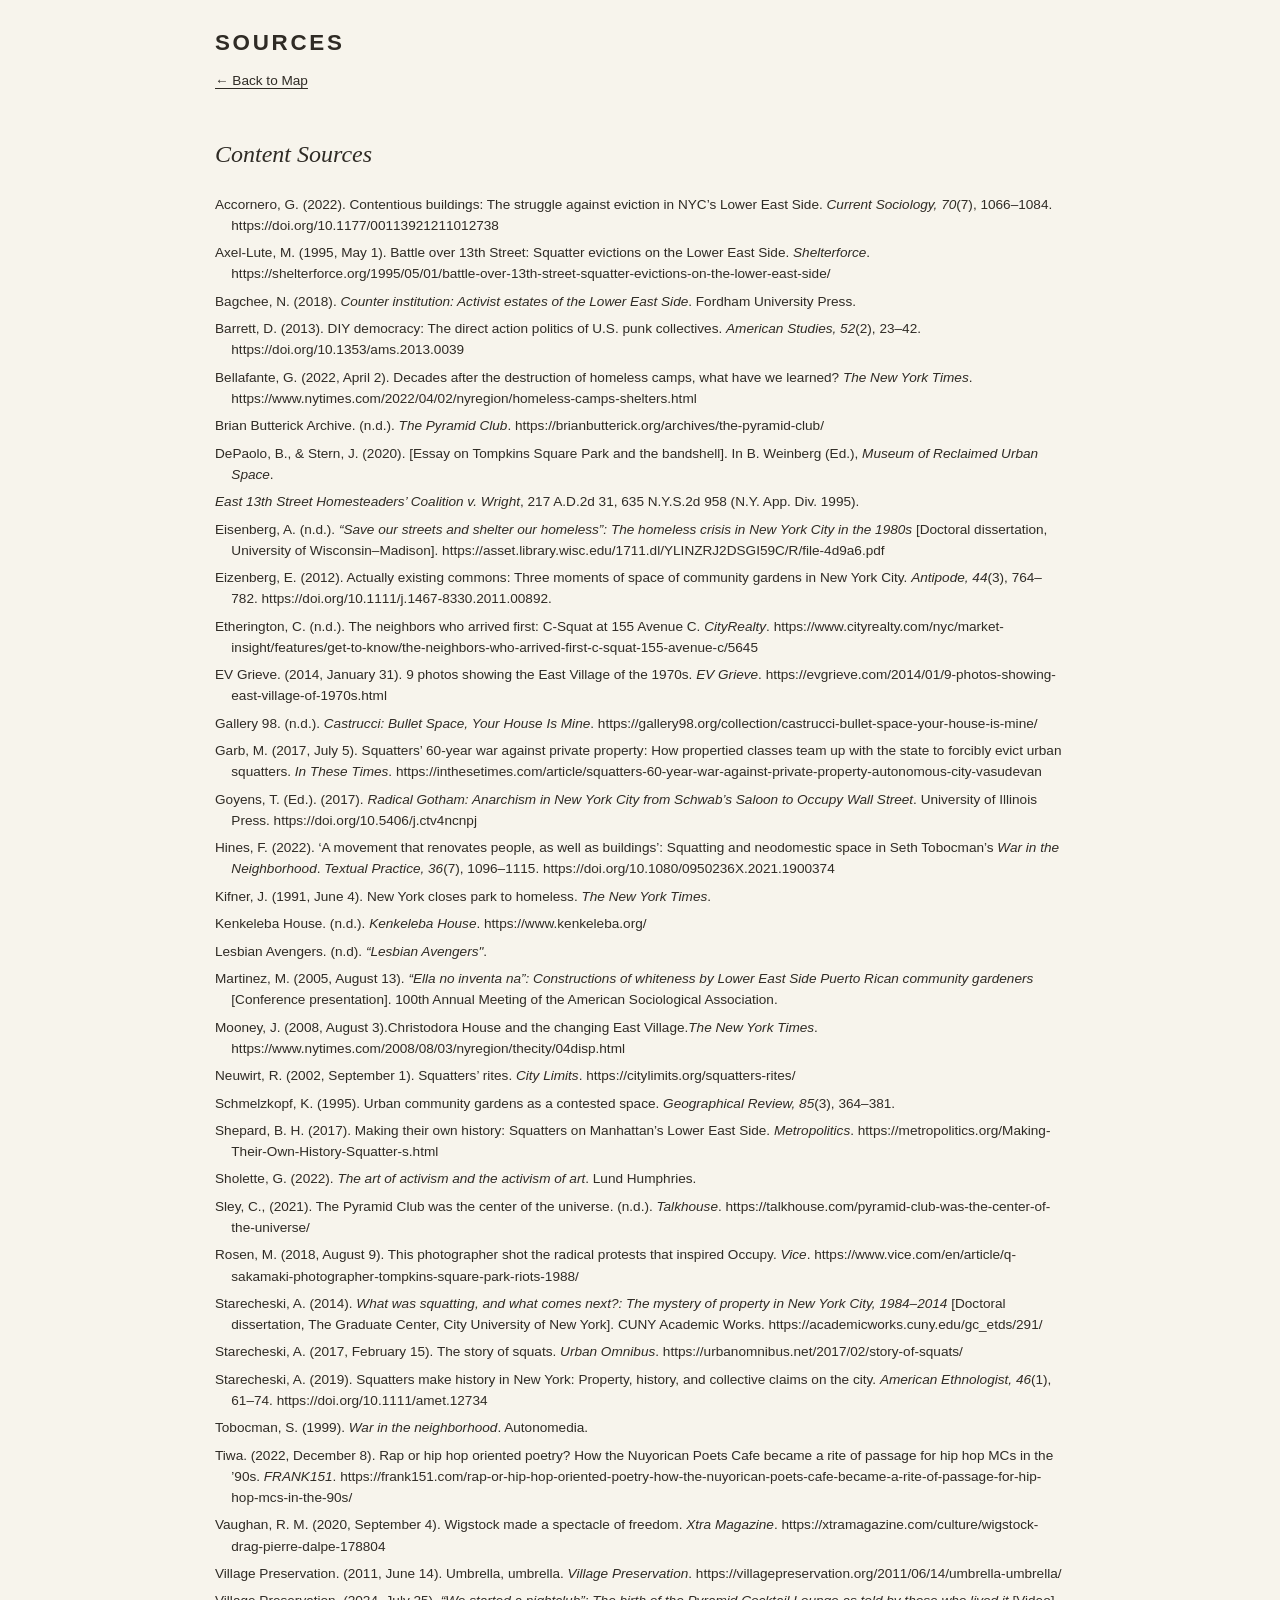
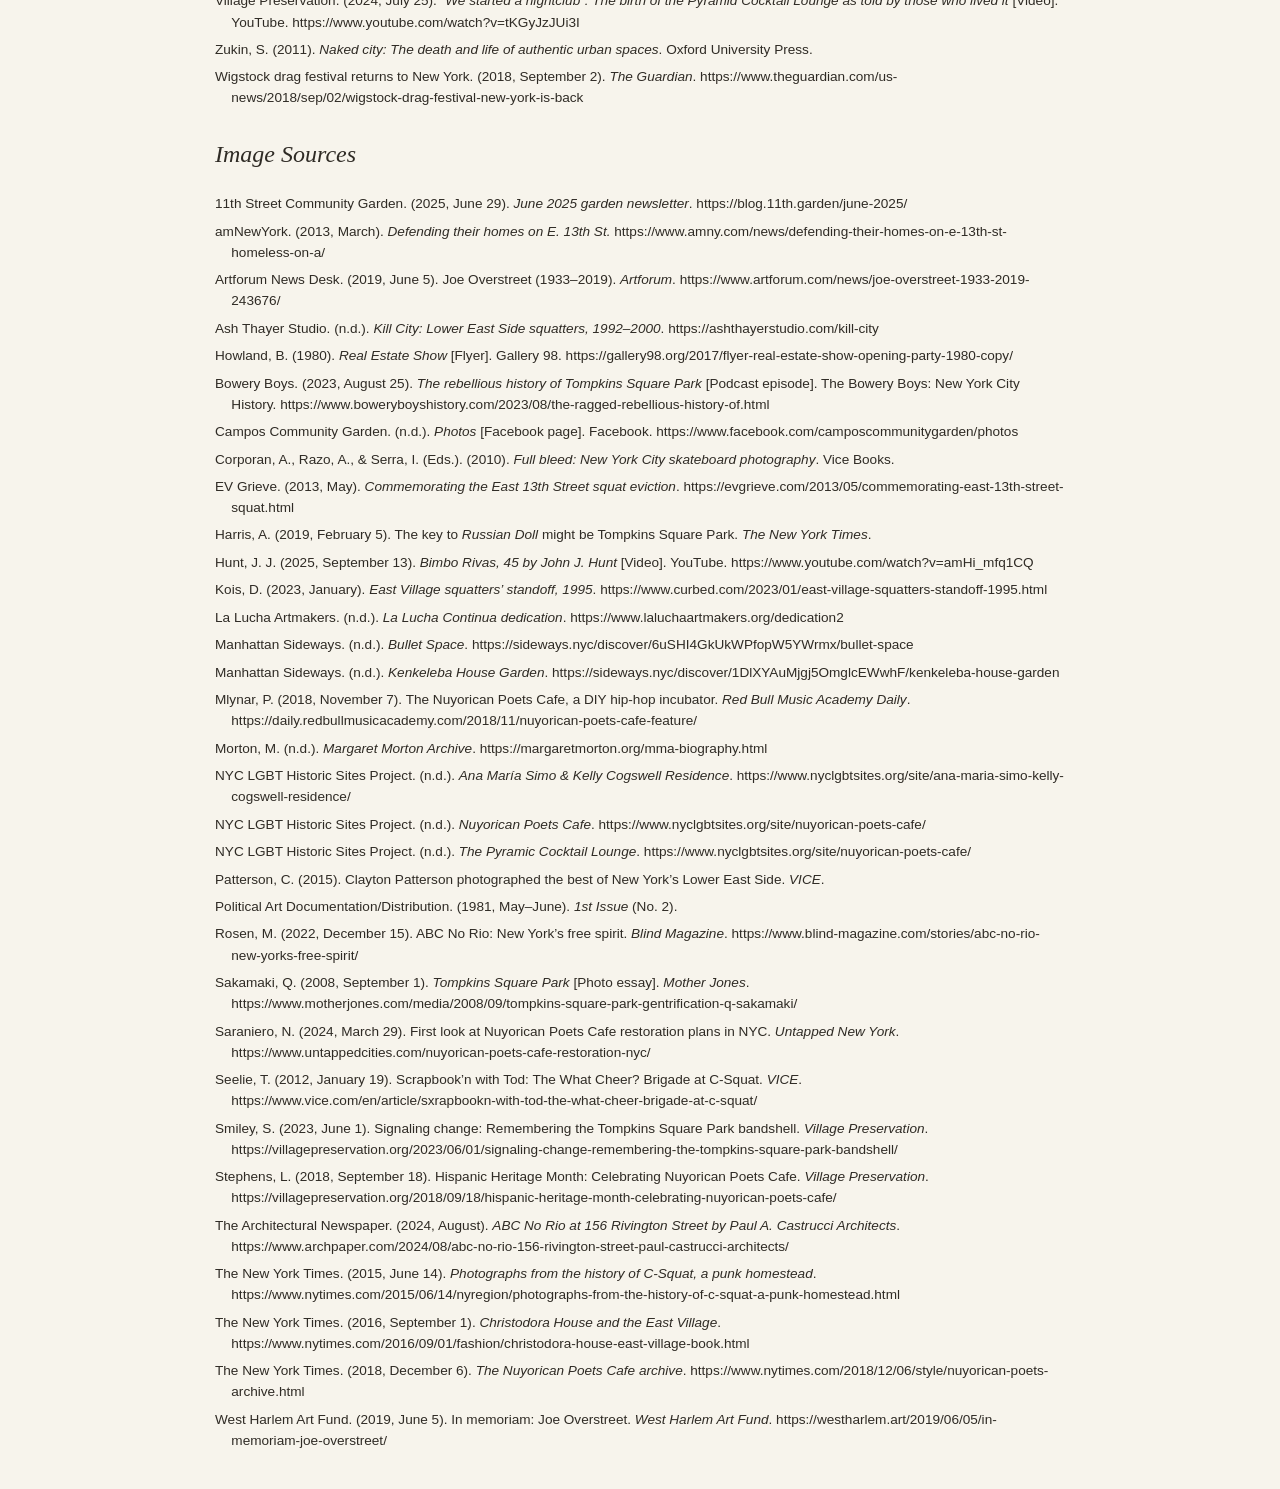
<file: sources.html>
<!DOCTYPE html>
<html lang="en">
<head>
  <meta charset="UTF-8">
  <meta name="viewport" content="width=device-width, initial-scale=1.0">
  <title>Sources</title>

  <link rel="stylesheet" href="css/styles.css">

  <style>
    html,
    body {
      height: auto !important;
      min-height: 100%;
      overflow-y: auto !important;
      overflow-x: hidden !important;
    }

    body.sources-page {
      display: block !important;
      position: static !important;
      margin: 0;
      padding: 2rem;
      background: var(--paper);
      color: var(--ink);
      font-family: "Source Sans 3", sans-serif;
    }

    .works-cited-list {
      max-width: 850px;
      margin: 0 auto;
      line-height: 1.6;
    }

    .works-cited-list p {
      margin-bottom: 1.25rem;
    }

    h1 {
      font-family: "Cormorant Garamond", serif;
      font-size: 3rem;
      margin-bottom: 0.5rem;
    }

    a {
      color: inherit;
    }
  </style>
</head>

<body class="sources-page">

  <main class="works-cited-list">

    <h1>Sources</h1>

    <p><a href="index.html">← Back to Map</a></p>

 <h2><em>Content Sources</em></h2>

<p>
Accornero, G. (2022). Contentious buildings: The struggle against eviction in NYC’s Lower East Side. <em>Current Sociology, 70</em>(7), 1066–1084. https://doi.org/10.1177/00113921211012738
</p>

<p>
Axel-Lute, M. (1995, May 1). Battle over 13th Street: Squatter evictions on the Lower East Side. <em>Shelterforce</em>. https://shelterforce.org/1995/05/01/battle-over-13th-street-squatter-evictions-on-the-lower-east-side/
</p>

<p>
Bagchee, N. (2018). <em>Counter institution: Activist estates of the Lower East Side</em>. Fordham University Press.
</p>

<p>
Barrett, D. (2013). DIY democracy: The direct action politics of U.S. punk collectives. <em>American Studies, 52</em>(2), 23–42. https://doi.org/10.1353/ams.2013.0039
</p>

<p>
Bellafante, G. (2022, April 2). Decades after the destruction of homeless camps, what have we learned? <em>The New York Times</em>. https://www.nytimes.com/2022/04/02/nyregion/homeless-camps-shelters.html
</p>

<p>
Brian Butterick Archive. (n.d.). <em>The Pyramid Club</em>. https://brianbutterick.org/archives/the-pyramid-club/
</p>

<p>
DePaolo, B., & Stern, J. (2020). [Essay on Tompkins Square Park and the bandshell]. In B. Weinberg (Ed.), <em>Museum of Reclaimed Urban Space</em>.
</p>

<p>
<em>East 13th Street Homesteaders’ Coalition v. Wright</em>, 217 A.D.2d 31, 635 N.Y.S.2d 958 (N.Y. App. Div. 1995).
</p>

<p>
Eisenberg, A. (n.d.). <em>“Save our streets and shelter our homeless”: The homeless crisis in New York City in the 1980s</em> [Doctoral dissertation, University of Wisconsin–Madison]. https://asset.library.wisc.edu/1711.dl/YLINZRJ2DSGI59C/R/file-4d9a6.pdf
</p>

<p>
Eizenberg, E. (2012). Actually existing commons: Three moments of space of community gardens in New York City. <em>Antipode, 44</em>(3), 764–782. https://doi.org/10.1111/j.1467-8330.2011.00892.
</p>

<p>
Etherington, C. (n.d.). The neighbors who arrived first: C-Squat at 155 Avenue C. <em>CityRealty</em>. https://www.cityrealty.com/nyc/market-insight/features/get-to-know/the-neighbors-who-arrived-first-c-squat-155-avenue-c/5645
</p>

<p>
EV Grieve. (2014, January 31). 9 photos showing the East Village of the 1970s. <em>EV Grieve</em>. https://evgrieve.com/2014/01/9-photos-showing-east-village-of-1970s.html
</p>

<p>
Gallery 98. (n.d.). <em>Castrucci: Bullet Space, Your House Is Mine</em>. https://gallery98.org/collection/castrucci-bullet-space-your-house-is-mine/
</p>

<p>
Garb, M. (2017, July 5). Squatters’ 60-year war against private property: How propertied classes team up with the state to forcibly evict urban squatters. <em>In These Times</em>. https://inthesetimes.com/article/squatters-60-year-war-against-private-property-autonomous-city-vasudevan
</p>

<p>
Goyens, T. (Ed.). (2017). <em>Radical Gotham: Anarchism in New York City from Schwab’s Saloon to Occupy Wall Street</em>. University of Illinois Press. https://doi.org/10.5406/j.ctv4ncnpj
</p>

<p>
Hines, F. (2022). ‘A movement that renovates people, as well as buildings’: Squatting and neodomestic space in Seth Tobocman’s <em>War in the Neighborhood</em>. <em>Textual Practice, 36</em>(7), 1096–1115. https://doi.org/10.1080/0950236X.2021.1900374
</p>

<p>
Kifner, J. (1991, June 4). New York closes park to homeless. <em>The New York Times</em>.
</p>

<p>
Kenkeleba House. (n.d.). <em>Kenkeleba House</em>. https://www.kenkeleba.org/
</p>

<p>
Lesbian Avengers. (n.d). <em>“Lesbian Avengers"</em>. 
</p>

<p>
Martinez, M. (2005, August 13). <em>“Ella no inventa na”: Constructions of whiteness by Lower East Side Puerto Rican community gardeners</em> [Conference presentation]. 100th Annual Meeting of the American Sociological Association.
</p>

<p>
Mooney, J. (2008, August 3).Christodora House and the changing East Village.<em>The New York Times</em>. https://www.nytimes.com/2008/08/03/nyregion/thecity/04disp.html
</p>

<p>
Neuwirt, R. (2002, September 1). Squatters’ rites. <em>City Limits</em>. https://citylimits.org/squatters-rites/
</p>

<p>
Schmelzkopf, K. (1995). Urban community gardens as a contested space. <em>Geographical Review, 85</em>(3), 364–381.
</p>

<p>
Shepard, B. H. (2017). Making their own history: Squatters on Manhattan’s Lower East Side. <em>Metropolitics</em>. https://metropolitics.org/Making-Their-Own-History-Squatter-s.html
</p>

<p>
Sholette, G. (2022). <em>The art of activism and the activism of art</em>. Lund Humphries.
</p>

<p>
Sley, C., (2021). The Pyramid Club was the center of the universe. (n.d.). <em>Talkhouse</em>. https://talkhouse.com/pyramid-club-was-the-center-of-the-universe/
</p>

<p>
Rosen, M. (2018, August 9). This photographer shot the radical protests that inspired Occupy. <em>Vice</em>. https://www.vice.com/en/article/q-sakamaki-photographer-tompkins-square-park-riots-1988/
</p>

<p>
Starecheski, A. (2014). <em>What was squatting, and what comes next?: The mystery of property in New York City, 1984–2014</em> [Doctoral dissertation, The Graduate Center, City University of New York]. CUNY Academic Works. https://academicworks.cuny.edu/gc_etds/291/
</p>

<p>
Starecheski, A. (2017, February 15). The story of squats. <em>Urban Omnibus</em>. https://urbanomnibus.net/2017/02/story-of-squats/
</p>

<p>
Starecheski, A. (2019). Squatters make history in New York: Property, history, and collective claims on the city. <em>American Ethnologist, 46</em>(1), 61–74. https://doi.org/10.1111/amet.12734
</p>

<p>
Tobocman, S. (1999). <em>War in the neighborhood</em>. Autonomedia.
</p>

<p>
Tiwa. (2022, December 8). Rap or hip hop oriented poetry? How the Nuyorican Poets Cafe became a rite of passage for hip hop MCs in the ’90s. <em>FRANK151</em>. https://frank151.com/rap-or-hip-hop-oriented-poetry-how-the-nuyorican-poets-cafe-became-a-rite-of-passage-for-hip-hop-mcs-in-the-90s/
</p>

<p>
Vaughan, R. M. (2020, September 4). Wigstock made a spectacle of freedom. <em>Xtra Magazine</em>. https://xtramagazine.com/culture/wigstock-drag-pierre-dalpe-178804
</p>

<p>
Village Preservation. (2011, June 14). Umbrella, umbrella. <em>Village Preservation</em>. https://villagepreservation.org/2011/06/14/umbrella-umbrella/
</p>

<p>
Village Preservation. (2024, July 25). <em>“We started a nightclub”: The birth of the Pyramid Cocktail Lounge as told by those who lived it</em> [Video]. YouTube. https://www.youtube.com/watch?v=tKGyJzJUi3I
</p>

<p>
Zukin, S. (2011). <em>Naked city: The death and life of authentic urban spaces</em>. Oxford University Press.
</p>

<p>
Wigstock drag festival returns to New York. (2018, September 2). <em>The Guardian</em>. https://www.theguardian.com/us-news/2018/sep/02/wigstock-drag-festival-new-york-is-back
</p>

<h2><em>Image Sources</em></h2>

<p>
11th Street Community Garden. (2025, June 29). <em>June 2025 garden newsletter</em>. https://blog.11th.garden/june-2025/
</p>

<p>
amNewYork. (2013, March). <em>Defending their homes on E. 13th St.</em> https://www.amny.com/news/defending-their-homes-on-e-13th-st-homeless-on-a/
</p>

<p>
Artforum News Desk. (2019, June 5). Joe Overstreet (1933–2019). <em>Artforum</em>. https://www.artforum.com/news/joe-overstreet-1933-2019-243676/
</p>

<p>
Ash Thayer Studio. (n.d.). <em>Kill City: Lower East Side squatters, 1992–2000</em>. https://ashthayerstudio.com/kill-city
</p>

<p>
Howland, B. (1980). <em>Real Estate Show</em> [Flyer]. Gallery 98. https://gallery98.org/2017/flyer-real-estate-show-opening-party-1980-copy/
</p>

<p>
Bowery Boys. (2023, August 25). <em>The rebellious history of Tompkins Square Park</em> [Podcast episode]. The Bowery Boys: New York City History. https://www.boweryboyshistory.com/2023/08/the-ragged-rebellious-history-of.html
</p>

<p>
Campos Community Garden. (n.d.). <em>Photos</em> [Facebook page]. Facebook. https://www.facebook.com/camposcommunitygarden/photos
</p>

<p>
Corporan, A., Razo, A., & Serra, I. (Eds.). (2010). <em>Full bleed: New York City skateboard photography</em>. Vice Books.
</p>

<p>
EV Grieve. (2013, May). <em>Commemorating the East 13th Street squat eviction</em>. https://evgrieve.com/2013/05/commemorating-east-13th-street-squat.html
</p>

<p>
Harris, A. (2019, February 5). The key to <em>Russian Doll</em> might be Tompkins Square Park. <em>The New York Times</em>.
</p>

<p>
Hunt, J. J. (2025, September 13). <em>Bimbo Rivas, 45 by John J. Hunt</em> [Video]. YouTube. https://www.youtube.com/watch?v=amHi_mfq1CQ
</p>

<p>
Kois, D. (2023, January). <em>East Village squatters’ standoff, 1995</em>. https://www.curbed.com/2023/01/east-village-squatters-standoff-1995.html
</p>

<p>
La Lucha Artmakers. (n.d.). <em>La Lucha Continua dedication</em>. https://www.laluchaartmakers.org/dedication2
</p>

<p>
Manhattan Sideways. (n.d.). <em>Bullet Space</em>. https://sideways.nyc/discover/6uSHI4GkUkWPfopW5YWrmx/bullet-space
</p>

<p>
Manhattan Sideways. (n.d.). <em>Kenkeleba House Garden</em>. https://sideways.nyc/discover/1DlXYAuMjgj5OmglcEWwhF/kenkeleba-house-garden
</p>

<p>
Mlynar, P. (2018, November 7). The Nuyorican Poets Cafe, a DIY hip-hop incubator. <em>Red Bull Music Academy Daily</em>. https://daily.redbullmusicacademy.com/2018/11/nuyorican-poets-cafe-feature/
</p>

<p>
Morton, M. (n.d.). <em>Margaret Morton Archive</em>. https://margaretmorton.org/mma-biography.html
</p>

<p>
NYC LGBT Historic Sites Project. (n.d.). <em>Ana María Simo & Kelly Cogswell Residence</em>. https://www.nyclgbtsites.org/site/ana-maria-simo-kelly-cogswell-residence/
</p>

<p>
NYC LGBT Historic Sites Project. (n.d.). <em>Nuyorican Poets Cafe</em>. https://www.nyclgbtsites.org/site/nuyorican-poets-cafe/
</p>

<p>
NYC LGBT Historic Sites Project. (n.d.). <em>The Pyramic Cocktail Lounge</em>. https://www.nyclgbtsites.org/site/nuyorican-poets-cafe/
</p>

<p>
Patterson, C. (2015). Clayton Patterson photographed the best of New York’s Lower East Side. <em>VICE</em>.
</p>

<p>
Political Art Documentation/Distribution. (1981, May–June). <em>1st Issue</em> (No. 2).
</p>

<p>
Rosen, M. (2022, December 15). ABC No Rio: New York’s free spirit. <em>Blind Magazine</em>. https://www.blind-magazine.com/stories/abc-no-rio-new-yorks-free-spirit/
</p>

<p>
Sakamaki, Q. (2008, September 1). <em>Tompkins Square Park</em> [Photo essay]. <em>Mother Jones</em>. https://www.motherjones.com/media/2008/09/tompkins-square-park-gentrification-q-sakamaki/
</p>

<p>
Saraniero, N. (2024, March 29). First look at Nuyorican Poets Cafe restoration plans in NYC. <em>Untapped New York</em>. https://www.untappedcities.com/nuyorican-poets-cafe-restoration-nyc/
</p>

<p>
Seelie, T. (2012, January 19). Scrapbook’n with Tod: The What Cheer? Brigade at C-Squat. <em>VICE</em>. https://www.vice.com/en/article/sxrapbookn-with-tod-the-what-cheer-brigade-at-c-squat/
</p>

<p>
Smiley, S. (2023, June 1). Signaling change: Remembering the Tompkins Square Park bandshell. <em>Village Preservation</em>. https://villagepreservation.org/2023/06/01/signaling-change-remembering-the-tompkins-square-park-bandshell/
</p>

<p>
Stephens, L. (2018, September 18). Hispanic Heritage Month: Celebrating Nuyorican Poets Cafe. <em>Village Preservation</em>. https://villagepreservation.org/2018/09/18/hispanic-heritage-month-celebrating-nuyorican-poets-cafe/
</p>

<p>
The Architectural Newspaper. (2024, August). <em>ABC No Rio at 156 Rivington Street by Paul A. Castrucci Architects</em>. https://www.archpaper.com/2024/08/abc-no-rio-156-rivington-street-paul-castrucci-architects/
</p>

<p>
The New York Times. (2015, June 14). <em>Photographs from the history of C-Squat, a punk homestead</em>. https://www.nytimes.com/2015/06/14/nyregion/photographs-from-the-history-of-c-squat-a-punk-homestead.html
</p>

<p>
The New York Times. (2016, September 1). <em>Christodora House and the East Village</em>. https://www.nytimes.com/2016/09/01/fashion/christodora-house-east-village-book.html
</p>

<p>
The New York Times. (2018, December 6). <em>The Nuyorican Poets Cafe archive</em>. https://www.nytimes.com/2018/12/06/style/nuyorican-poets-archive.html
</p>

<p>
West Harlem Art Fund. (2019, June 5). In memoriam: Joe Overstreet. <em>West Harlem Art Fund</em>. https://westharlem.art/2019/06/05/in-memoriam-joe-overstreet/
</p>

  </main>

</body>
</html>
</file>
<file: css/styles.css>
:root {
  --paper: #f7f4ec;
  --panel: #faf7f0;
  --ink: #2f2b25;
  --muted: #777066;
  --line: #ded8cc;

  /* Deliberately pale, sun-faded pigments. */
  --housing: #b97f75;
  --commons: #8fa084;
  --institutions: #8197a6;
  --culture: #a1849d;

  --park: #7e8574;
}

* { box-sizing: border-box; }

html {
  height: 100%;
  margin: 0;
}

body {
  margin: 0;
  color: var(--ink);
  background: var(--paper);
  font-family: "Source Sans 3", sans-serif;
}

/* The map page stays fixed to the browser window. */
body:not(.sources-page) {
  height: 100%;
  overflow: hidden;
}

button { font: inherit; }

#site-shell {
  height: 100%;
  display: grid;
  grid-template-columns: minmax(330px, 390px) 1fr;
}

#story-panel {
  position: relative;
  z-index: 1000;
  height: 100%;
  overflow-y: auto;
  background: rgba(250, 247, 240, .985);
  border-right: 1px solid var(--line);
}

.site-header {
  padding: 35px 31px 26px;
}
#site-title-home {
  appearance: none;
  display: block;
  padding: 0;
  border: 0;
  background: none;
  color: inherit;
  font: inherit;
  line-height: inherit;
  text-align: left;
  cursor: pointer;
}
#site-title-home:hover,
#site-title-home:focus-visible {
  text-decoration: underline;
  text-decoration-thickness: 1px;
  text-underline-offset: 5px;
}

.eyebrow {
  max-width: 270px;
  margin: 0 0 12px;
  color: var(--muted);
  text-transform: uppercase;
  letter-spacing: .13em;
  font-size: .90rem;
  font-weight: 600;
}

h1, h2, h3 {
  font-family: "Cormorant Garamond", Georgia, serif;
  font-weight: 500;
}

h1 {
  max-width: 320px;
  margin: 0;
  font-size: clamp(2.9rem, 4.2vw, 4rem);
  line-height: .86;
  letter-spacing: -.025em;
}

.park-introduction {
  padding: 4px 24px 20px;
}

#park-intro-button {
  width: 100%;
  display: flex;
  align-items: center;
  gap: 13px;
  border: 0;
  border-top: 1px solid var(--line);
  border-bottom: 1px solid var(--line);
  background: transparent;
  padding: 16px 6px;
  color: var(--ink);
  text-align: left;
  cursor: pointer;
}

#park-intro-button:hover strong {
  text-decoration: underline;
  text-decoration-thickness: 1px;
  text-underline-offset: 4px;
}

.park-intro-dot {
  flex: 0 0 auto;
  width: 12px;
  height: 12px;
  border: 1px solid var(--park);
  border-radius: 43% 57% 48% 52%;
  background: rgba(126, 133, 116, .18);
  transform: rotate(-8deg);
}

#park-intro-button strong {
  display: block;
  font-family: "Cormorant Garamond", Georgia, serif;
  font-size: 1.18rem;
  font-weight: 500;
  line-height: 1.1;
}

#park-intro-button small {
  display: block;
  margin-top: 2px;
  color: var(--muted);
  font-size: .7rem;
}

.theme-section {
  padding: 8px 30px 17px;
}

.theme-section > h2 {
  margin: 0 0 12px;
  font-family: "Source Sans 3", sans-serif;
  color: var(--muted);
  text-transform: uppercase;
  letter-spacing: .13em;
  font-size: .63rem;
  font-weight: 600;
}

.theme-buttons {
  display: grid;
  gap: 2px;
}

.theme-button {
  --theme-color: var(--line);
  width: 100%;
  display: grid;
  grid-template-columns: 13px 1fr;
  gap: 10px;
  align-items: baseline;
  border: 0;
  background: transparent;
  padding: 7px 0;
  color: var(--ink);
  text-align: left;
  cursor: pointer;
}

.theme-button .nav-dot {
  width: 8px;
  height: 8px;
  border: 1px solid color-mix(in srgb, var(--theme-color) 78%, #777);
  border-radius: 48% 52% 44% 56%;
  background: transparent;
  transform: rotate(var(--dot-rotation, 0deg));
  transition: background .16s ease, transform .16s ease;
}

.theme-button strong {
  font-family: "Cormorant Garamond", Georgia, serif;
  font-size: 1.06rem;
  font-weight: 500;
  line-height: 1.14;
}

.theme-button:hover strong,
.theme-button.active strong {
  text-decoration: underline;
  text-decoration-thickness: 1px;
  text-underline-offset: 4px;
}

.theme-button.active .nav-dot {
  background: var(--theme-color);
  transform: rotate(var(--dot-rotation, 0deg)) scale(1.16);
}

.theme-copy {
  margin: 0 30px;
  padding: 17px 0 18px;
  border-top: 1px solid var(--line);
  border-bottom: 1px solid var(--line);
}

.theme-copy h2 {
  margin: 0 0 8px;
  color: var(--ink);
  font-size: 1.65rem;
  line-height: 1;
}

.theme-copy p {
  margin: 0;
  color: var(--muted);
  font-size: .84rem;
  line-height: 1.48;
}

.theme-copy .theme-vision {
  margin-bottom: 8px;
  text-transform: uppercase;
  font-style: italic;
}

.theme-copy .theme-practices {
  margin-top: 0;
}

.theme-copy blockquote {
  margin: 14px 0 0;
  padding-left: 12px;
  border-left: 2px solid currentColor;
  color: var(--ink);
  font-family: "Cormorant Garamond", Georgia, serif;
  font-size: 1.06rem;
  font-style: italic;
  line-height: 1.32;
}

.theme-copy blockquote cite {
  display: block;
  margin-top: 7px;
  color: var(--muted);
  font-family: "Source Sans 3", sans-serif;
  font-size: .67rem;
  font-style: normal;
}

.theme-prompt, .detail-prompt {
  color: var(--muted);
  font-family: "Cormorant Garamond", Georgia, serif;
  font-size: 1rem !important;
  font-style: italic;
}

.site-detail {
  padding: 22px 30px 40px;
}

.site-detail h3 {
  margin: 0;
  font-size: 1.7rem;
  line-height: 1;
}

.site-meta {
  margin: 7px 0 13px;
  color: var(--muted);
  font-size: .69rem;
  line-height: 1.4;
}

.site-detail p {
  margin: 0 0 12px;
  font-size: .84rem;
  line-height: 1.5;
}

.site-detail blockquote {
  margin: 15px 0;
  padding: 11px 13px;
  border-left: 2px solid var(--site-color, var(--line));
  background: rgba(255,255,255,.28);
  font-family: "Cormorant Garamond", Georgia, serif;
  font-size: 1.05rem;
  font-style: italic;
  line-height: 1.38;
}




.site-notes {
  margin: 14px 0 0;
  padding: 12px 0 0 18px;
  border-top: 1px solid var(--line);
  color: var(--muted);
  font-size: .76rem;
  line-height: 1.5;
}

.source-note {
  margin-top: 15px !important;
  border-top: 1px solid var(--line);
  padding-top: 10px;
  color: var(--muted);
  font-size: .67rem !important;
}

.theme-tags {
  display: flex;
  flex-wrap: wrap;
  gap: 5px;
  margin-top: 13px;
}

.theme-tag {
  border: 1px solid var(--tag-color);
  border-radius: 999px;
  padding: 3px 7px;
  background: color-mix(in srgb, var(--tag-color) 18%, transparent);
  color: #504b44;
  font-size: .59rem;
  font-weight: 500;
}

#map-wrap {
  position: relative;
  height: 100%;
  overflow: hidden;
  background: #f0ede6;
}
#theme-lens {

  position: absolute;

  inset: 0;

  z-index: 450;

  pointer-events: none;

  opacity: 0;

  background: transparent;

  transition: opacity 0.35s ease, background-color 0.35s ease;

}
#map {
  position: relative;
  width: 100%;
  height: 100%;
  z-index: 1;
  background: transparent;
}

/* The map reads like a pale planning sheet. */
.leaflet-tile-pane {
  filter: grayscale(1) sepia(.08) contrast(.77) brightness(1.12);
  opacity: .72;
}

#home-view {
  position: absolute;
  right: 16px;
  top: 16px;
  z-index: 820;
  border: 1px solid rgba(120,112,100,.35);
  border-radius: 999px;
  background: rgba(250,247,240,.88);
  color: var(--muted);
  padding: 7px 11px;
  cursor: pointer;
  font-size: .67rem;
  box-shadow: none;
}

#home-view:hover {
  color: var(--ink);
  background: var(--panel);
}

.place-marker {
  width: var(--marker-size, 10px);
  height: var(--marker-size, 10px);
  border: 0;
  border-radius: 43% 57% 49% 51%;
  background: var(--marker-color);
  opacity: .92;
  transform: rotate(var(--marker-rotation, 0deg));
  transition: transform .15s ease, opacity .15s ease;
}

.place-marker::after {
  content: "";
  position: absolute;
  inset: -3px;
  border: 1px solid color-mix(in srgb, var(--marker-color) 68%, transparent);
  border-radius: 55% 45% 58% 42%;
  opacity: .6;
}

.place-marker:hover {
  opacity: 1;
  transform: rotate(var(--marker-rotation, 0deg)) scale(1.3);
}

.place-marker.park-marker {
  --marker-size: 17px;
  background: rgba(126, 133, 116, .2);
  border: 1px solid var(--park);
}

.place-marker.park-marker::after {
  inset: -4px;
  border-color: rgba(126, 133, 116, .48);
}

.leaflet-tooltip {
  border: 1px solid var(--line);
  background: rgba(250,247,240,.96);
  color: var(--ink);
  box-shadow: none;
  font-family: "Source Sans 3", sans-serif;
  font-size: .67rem;
}

.leaflet-control-zoom a {
  color: var(--muted);
  background: rgba(250,247,240,.9);
  border-color: var(--line);
}

.leaflet-control-attribution {
  background: rgba(250,247,240,.75) !important;
  color: #8a837a;
  font-size: 9px;
}

@media (max-width: 780px) {
  html, body {
    height: auto;
    overflow: auto;
  }

  #site-shell {
    display: block;
    height: auto;
  }

  #story-panel {
    height: auto;
    overflow: visible;
    border-right: 0;
    border-bottom: 1px solid var(--line);
  }

  #map-wrap {
    height: 64vh;
    min-height: 470px;
  }

  .site-header {
    padding: 28px 24px 23px;
  }

  .theme-section,
  .site-detail {
    padding-left: 24px;
    padding-right: 24px;
  }

  .theme-copy {
    margin-left: 24px;
    margin-right: 24px;
  }

  .park-introduction {
    padding-left: 18px;
    padding-right: 18px;
  }
}


.image-overlay {
  position: absolute;
  inset: clamp(24px, 5vw, 70px);
  z-index: 980;
  display: grid;
  place-items: center;
  opacity: 0;
  visibility: hidden;
  pointer-events: none;
  transition: opacity .2s ease, visibility .2s ease;
}

.image-overlay.visible {
  opacity: 1;
  visibility: visible;
  pointer-events: auto;
}

.image-overlay::before {
  content: "";
  position: absolute;
  inset: -18px;
  background: rgba(247, 244, 236, .94);
  border: 1px solid rgba(105, 98, 88, .22);
  box-shadow: 0 18px 50px rgba(40, 35, 28, .18);
}

.image-overlay figure {
  position: relative;
  z-index: 1;
  width: min(92%, 900px);
  max-height: 100%;
  margin: 0;
  display: grid;
  grid-template-rows: minmax(0, 1fr) auto;
  overflow: auto;
}

.image-overlay img {
  display: block;
  width: 100%;
  height: 100%;
  max-height: calc(100vh - 190px);
  object-fit: contain;
  background: #f1eee7;
}

.image-overlay figcaption {
  padding: 10px 4px 0;
  color: var(--muted);
  font-size: .69rem;
  line-height: 1.4;
}

.close-image {
  position: absolute;
  top: -8px;
  right: -8px;
  z-index: 2;
  width: 34px;
  height: 34px;
  border: 1px solid rgba(100, 92, 82, .35);
  border-radius: 50%;
  background: var(--panel);
  color: var(--ink);
  cursor: pointer;
  font-family: "Cormorant Garamond", Georgia, serif;
  font-size: 1.45rem;
  line-height: 1;
}

.close-image:hover {
  background: white;
}

@media (max-width: 780px) {
  .image-overlay {
    inset: 18px;
  }

  .image-overlay img {
    max-height: calc(64vh - 100px);
  }
}


.image-overlay figcaption {
  display: grid;
  gap: 3px;
}

.image-overlay figcaption strong {
  color: var(--ink);
  font-family: "Cormorant Garamond", Georgia, serif;
  font-size: 1rem;
  font-weight: 500;
}

#overlay-caption,
#overlay-credit,
#slide-counter {
  display: block;
}

#overlay-credit {
  font-size: .63rem;
}

#overlay-source {
  width: fit-content;
  margin-top: 3px;
  color: var(--ink);
  font-size: .63rem;
  text-underline-offset: 3px;
}

#slide-counter {
  justify-self: end;
  margin-top: -17px;
  font-size: .63rem;
}

.slide-arrow {
  position: absolute;
  top: 50%;
  z-index: 3;
  width: 42px;
  height: 42px;
  transform: translateY(-50%);
  border: 1px solid rgba(100, 92, 82, .35);
  border-radius: 50%;
  background: rgba(250,247,240,.94);
  color: var(--ink);
  cursor: pointer;
  font-family: "Cormorant Garamond", Georgia, serif;
  font-size: 2rem;
  line-height: .8;
}

.slide-arrow-left { left: -7px; }
.slide-arrow-right { right: -7px; }

.slide-arrow:hover {
  background: white;
}

@media (max-width: 780px) {
  .slide-arrow {
    width: 36px;
    height: 36px;
  }

  .slide-arrow-left { left: 2px; }
  .slide-arrow-right { right: 2px; }
}


.image-overlay.visible + #home-view {
  display: none;
}

@media (max-width: 780px) {
  .close-image {
    top: 4px;
    right: 4px;
    z-index: 5;
  }
}


.theme-copy:not(:empty) {
  border-top-width: 2px;
}


/* Keep Leaflet controls and the gallery above the direct thematic lens. */
.leaflet-control-container {
  position: relative;
  z-index: 1200;
}

#direct-theme-lens {
  will-change: opacity, background-color;
}
/* Quote slides */

/* Quote-only slides */

.image-overlay img[hidden] {
  display: none;
}

.image-overlay figure:has(#overlay-image[hidden]) {
  grid-template-rows: 1fr;
}

.image-overlay figure:has(#overlay-image[hidden]) figcaption {
  height: 100%;
  padding: 0;
}

#overlay-quote {
  display: flex;
  min-height: min(620px, calc(100vh - 150px));
  padding: clamp(45px, 8vw, 90px);
  flex-direction: column;
  justify-content: center;
  align-items: center;
  background: #f7f4ec;
color: #2f2b25;
  text-align: center;
}

#overlay-quote[hidden] {
  display: none;
}

#overlay-quote-text {
  max-width: 760px;
  font-family: "Cormorant Garamond", Georgia, serif;
  font-size: clamp(1.9rem, 3.6vw, 2.8rem);
  font-style: normal;
  font-weight: 400;
  line-height: 1.25;
}

#overlay-quote-attribution {
  display: block;
  max-width: 650px;
  margin-top: 2rem;
  font-family: "Source Sans 3", sans-serif;
  font-size: .88rem;
  font-style: normal;
  line-height: 1.45;
  opacity: .78;
}

.overlay-quote[hidden] {
  display: none;
}

.overlay-quote blockquote {
  margin: 0;
  max-width: 850px;
  font-family: Georgia, serif;
  font-size: 2.3rem;
  font-style: italic;
  line-height: 1.35;
}

.overlay-quote cite {
  display: block;
  margin-top: 2rem;
  font-style: normal;
  font-size: 1rem;
  opacity: 0.8;
}

.works-cited-list {
  display: grid;
  gap: 8px;
}

.works-cited-list p {
  margin: 0;
  color: var(--muted);
  font-size: .69rem;
  line-height: 1.45;
  padding-left: 1.2em;
  text-indent: -1.2em;
}
.quote-slide-excerpt {
  margin-bottom: 0.9rem;
  padding-bottom: 0.8rem;
  border-bottom: 1px solid rgba(255,255,255,.25);
}

.quote-slide-excerpt-text {
  margin: 0;
  font-size: 0.82rem;
  line-height: 1.38;
  font-style: normal;
}

.quote-slide-excerpt-source {
  display: inline-block;
  margin-top: 0.35rem;
  font-size: 0.68rem;
}

.quote-slide-main-quote {
  margin: 0;
  padding-left: 0.9rem;
  border-left: 2px solid currentColor;
  font-size: 0.95rem;
  line-height: 1.35;
  font-style: italic;
}

.quote-slide-single-quote {
  margin: 0;
  font-size: 1rem;
  line-height: 1.45;
  font-style: italic;
}

#overlay-quote-attribution {
  margin-top: 0.35rem;
  font-size: 0.75rem;
}
.quote-excerpt {
  max-width: 760px;
  margin: 0 auto;
  font-size: 0.78rem;
  line-height: 1.4;
  text-align: left;
  font-style: normal;
}

.quote-excerpt-source {
  display: block;
  width: fit-content;
  margin-top: 0.35rem;
  font-size: 0.67rem;
}

.quote-divider {
  width: 100%;
  margin: 0.8rem 0;
  border-top: 1px solid currentColor;
  opacity: 0.25;
}

.quote-main {
  max-width: 760px;
  margin: 0 auto;
  font-size: 1.6rem;
  line-height: 1.35;
  text-align: center;
  font-style: normal;
}

.quote-main em {
  font-style: italic;
}

#overlay-quote-attribution {
  margin-top: 0.35rem;
  font-size: 0.72rem;
}
/* Sources page */

html:has(body.sources-page) {
  height: auto;
  min-height: 100%;
  overflow-y: auto;
}

body.sources-page {
  display: block;
  height: auto;
  min-height: 100vh;
  overflow-x: hidden;
  overflow-y: auto;
  padding: 3rem clamp(4.5rem, 15vw, 13rem);
}

body.sources-page .works-cited-list {
  display: grid;
  width: min(900px, 100%);
  height: auto;
  max-height: none;
  margin: 0 auto;
  overflow: visible;
  gap: 0;
  text-align: left;
}

body.sources-page h1 {
  max-width: none;
  margin: 0 0 1rem;
  color: var(--ink);
  font-family: "Source Sans 3", sans-serif;
  font-size: 1.4rem;
  font-weight: 600;
  line-height: 1;
  letter-spacing: .12em;
  text-transform: uppercase;
}

body.sources-page .works-cited-list p {
  margin: 0 0 .4rem;
  padding-left: 1.2em;
  color: var(--ink);
  font-size: .85rem;
  line-height: 1.45;
  text-indent: -1.2em;
}

body.sources-page .works-cited-list > p:first-of-type {
  margin-bottom: 1.5rem;
  padding-left: 0;
  text-indent: 0;
}

body.sources-page a {
  color: var(--ink);
  text-underline-offset: 3px;
}

@media (max-width: 780px) {
  body.sources-page {
    padding: 2rem 1.5rem 3rem;
  }

  body.sources-page .works-cited-list {
    width: 100%;
  }
}

body.sources-page .works-cited-list p {
  font-size: 0.85rem;
  line-height: 1.55;
}
.sources-link {

  display: block;

  width: 100%;

  padding: 7px 0;

  margin-top: 12px;

  margin-bottom: 8px;

  color: var(--ink);

  text-decoration: none;

}

.sources-link strong {
  display: block;
  font-family: "Source Sans 3", sans-serif;
  text-transform: uppercase;
  letter-spacing: .13em;
  font-size: .63rem;
  font-weight: 600;
}

.sources-link:hover strong {
  text-decoration: underline;
  text-decoration-thickness: 1px;
  text-underline-offset: 4px;
}
#overlay-image {
  cursor: zoom-in;
  transition: transform 0.2s ease;
  transform-origin: center center;
  user-select: none;
  -webkit-user-drag: none;
}

#overlay-image.zoomed {
  cursor: grab;
  transition: none;
}

#overlay-image.zoomed.dragging {
  cursor: grabbing;
}
</file>
